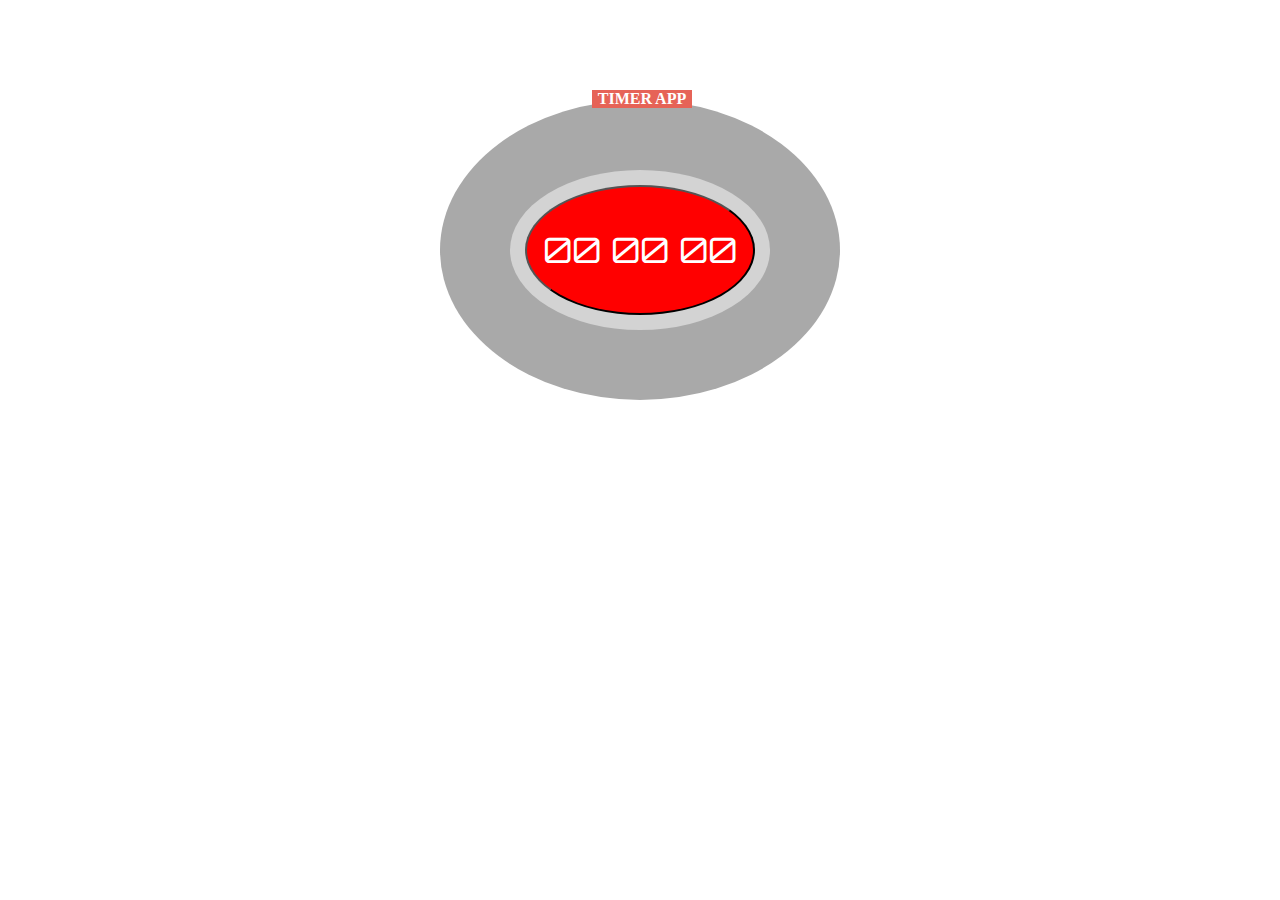
<file: myProject/myProject/index.html>
<!DOCTYPE html>
<html lang="en" dir="ltr">
  <head>
    <meta charset="utf-8">
    <title>Timer App</title>
    <link rel="stylesheet" href="master.css">
  </head>
  <body>
    <div class="main">
      <div class="badge">
        TIMER APP
      </div>

      <div class="inside">
        <button class="button" onclick="alert('Hello World')">
          <span id="hour">00</span>
          <span id="minute">00</span>
          <span id="second">00</span>
        </button>
      </div>
    </div>
    <script src="app.js" charset="utf-8"></script>
  </body>
</html>
</file>
<file: myProject/myProject/master.css>
@import url('https://fonts.googleapis.com/css?family=Orbitron');

* {
  margin: 0;
  padding: 0;
  box-sizing: border-box;
}

body{
  background: white;
}

.main{
  background: darkgrey;
  width: 400px;
  height: 300px;
  margin: 100px auto;
  position: relative;
  padding: 70px;
  border-radius: 100%;
}

.badge{
  background: #E66357;
  color: white;
  width: 100px;
  font-weight: bold;
  text-align: center;
  margin: 0 auto;
  position: absolute;
  top: -10px;
  left: 38%;
}

.inside{
  background: lightgrey;
  width: 100%;
  height: 100%;
  padding: 15px;
  border-radius: 100%;
}

/* how do I make timer a buton*/

.button{
  background: #ff0000;
  color: white;
  text-align: center;
  height: 100%;
  width: 100%;
  font-size: 35px;
  font-family: Orbitron;
  border-radius: 100%;
}

.button:hover{
  background: #ED4337
}
</file>
